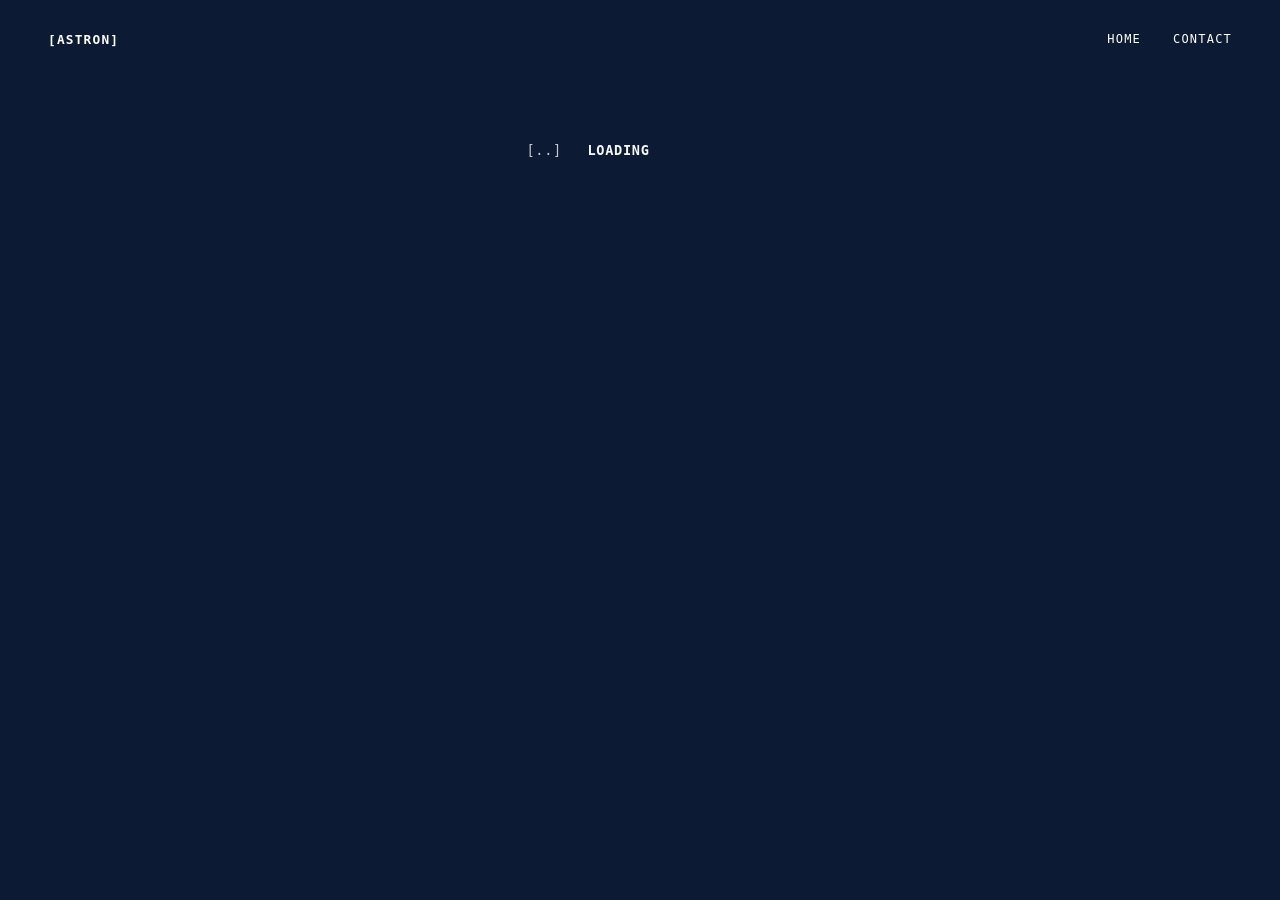
<file: index.html>
<!DOCTYPE html> <html lang=en> <head> <meta charset=utf-8> <meta content="width=device-width,initial-scale=1" name=viewport> <meta content=#333333 name=theme-color> <base href=/ > <link href=manifest.json rel=manifest crossorigin=use-credentials> <script>__SAPPER__={baseUrl:"",preloaded:[void 0,{}]};if('serviceWorker' in navigator)navigator.serviceWorker.register('/service-worker.js');(function(){try{eval("async function x(){}");var main="/client/client.5c0ad243.js"}catch(e){main="/client/legacy/client.cb245406.js"};var s=document.createElement("script");try{new Function("if(0)import('')")();s.src=main;s.type="module";s.crossOrigin="use-credentials";}catch(e){s.src="/client/shimport@2.0.5.js";s.setAttribute("data-main",main);}document.head.appendChild(s);}());</script> <link href=client/client-31a52aa5.css rel=stylesheet><link href=client/createOctokit-a85f76c7.css rel=stylesheet><link href=client/index-b0b6455a.css rel=stylesheet> <title>Status - astron</title><title>Status - astron</title> <link href=assets/apple-touch-icon.png rel=apple-touch-icon sizes=180x180> <link href=assets/favicon-32x32.png rel=icon type=image/png sizes=32x32> <link href=assets/favicon-16x16.png rel=icon type=image/png sizes=16x16> <link href=assets/favicon.ico rel="shortcut icon"> <style>@font-face{font-family:'Space Mono';src:url(https://raw.githubusercontent.com/teasyastron/status-page/master/assets/SpaceMono-Regular.ttf) format('truetype');font-weight:400;font-style:normal}@font-face{font-family:'Space Mono';src:url(https://raw.githubusercontent.com/teasyastron/status-page/master/assets/SpaceMono-Bold.ttf) format('truetype');font-weight:700;font-style:normal}@font-face{font-family:'Archivo Black';src:url(https://raw.githubusercontent.com/teasyastron/status-page/master/assets/ArchivoBlack-Regular.ttf) format('truetype');font-weight:400;font-style:normal}#sapper{display:none!important}*{margin:0;padding:0;box-sizing:border-box}body,html{margin:0!important;padding:0!important;font-family:'Space Mono',monospace!important;height:100%;width:100%;overflow:hidden;background-color:#0c1b33;color:#fff;user-select:none;-webkit-user-select:none}.background{position:absolute;top:0;left:0;width:100%;height:100%;background-image:url(https://raw.githubusercontent.com/teasyastron/status-page/master/assets/bg.png);background-size:cover;background-position:center bottom;z-index:0}.bg-overlay{position:absolute;top:0;left:0;width:100%;height:100%;background:linear-gradient(to bottom,rgba(12,27,51,.1) 0,rgba(12,27,51,.4) 100%);z-index:1}#custom-ui.container{display:flex;flex-direction:column;height:100%;padding:2rem 3rem;position:relative;z-index:2}#custom-ui .header{display:flex;justify-content:space-between;align-items:flex-start;font-family:'Space Mono',monospace;font-size:.75rem;letter-spacing:.1em}#custom-ui .nav-right{display:flex;gap:2rem}#custom-ui .logo{text-transform:uppercase;font-weight:700;font-size:.8rem}#custom-ui .nav-right a{color:#fff;text-decoration:none;text-transform:uppercase;transition:opacity .3s ease}#custom-ui .nav-right a:hover{opacity:.7}#custom-ui .content{flex-grow:1;display:flex;justify-content:center;padding-top:6rem}#custom-ui .mods-list{display:flex;flex-direction:column;gap:.5rem;font-family:'Space Mono',monospace;font-size:.85rem;letter-spacing:.05em;width:fit-content}#custom-ui .mod-item-link{display:block;text-decoration:none;color:inherit;transition:filter .3s ease}#custom-ui .mod-item-link:hover{filter:brightness(70%)}#custom-ui .mod-item{display:grid;grid-template-columns:45px 150px auto;gap:1rem;text-transform:uppercase;align-items:center}#custom-ui .mod-number{opacity:.8}#custom-ui .mod-name{font-weight:700}#custom-ui .mod-desc{opacity:.9;text-align:right}#custom-ui .mod-status-indicator{width:10px;height:10px;border-radius:50%;display:inline-block;justify-self:end}#custom-ui .mod-status-indicator.up{background-color:#10b981;box-shadow:0 0 10px #10b981}#custom-ui .mod-status-indicator.degraded{background-color:#f59e0b;box-shadow:0 0 10px #f59e0b}#custom-ui .mod-status-indicator.down{background-color:#ef4444;box-shadow:0 0 10px #ef4444}</style> <link href=https://status.astron.live/astron-theme.css rel=stylesheet><link href=https://status.astron.live/global.css rel=stylesheet><link href=https://raw.githubusercontent.com/upptime/upptime/master/assets/upptime-icon.svg rel=icon type=image/svg><link href=/logo-192.png rel=icon type=image/png> <link href=/client/client.5c0ad243.js rel=modulepreload as=script crossorigin=use-credentials><link href=/client/client-31a52aa5.css rel=preload as=style><link href=/client/index.49894735.js rel=modulepreload as=script crossorigin=use-credentials><link href=/client/createOctokit.3eab5942.js rel=modulepreload as=script crossorigin=use-credentials><link href=/client/inject_styles.803b7e80.js rel=modulepreload as=script crossorigin=use-credentials><link href=/client/createOctokit-a85f76c7.css rel=preload as=style><link href=/client/index-b0b6455a.css rel=preload as=style></head> <body> <div id=sapper> <div class=background id=custom-bg style=display:none> <div class=bg-overlay></div> </div> <div class=container id=custom-ui style=display:none> <header class=header> <div class=logo>[ASTRON]</div> <div class=nav-right> <a href=https://astron.live>HOME</a> <a href=mailto:hi@astron.live>CONTACT</a> </div> </header> <main class=content> <div class=mods-list id=status-list> <a class="mod-item-link placeholder-item"> <div class=mod-item> <span class=mod-number>[..]</span> <span class=mod-name>LOADING</span> <span class=mod-desc></span> </div> </a> </div> </main> </div> <script src=https://cdnjs.cloudflare.com/ajax/libs/gsap/3.12.2/gsap.min.js></script> <script> if (true) {
      document.querySelectorAll('link[rel=stylesheet]').forEach(el => el.remove());
      document.body.appendChild(document.getElementById('custom-bg')); document.body.appendChild(document.getElementById('custom-ui')); document.getElementById('custom-ui').style.display = 'flex';
      document.getElementById('custom-bg').style.display = 'block';
      
      const startTime = Date.now();
      gsap.from(".background", { duration: 2, opacity: 0, ease: "power2.inOut" });
      gsap.from("#custom-ui .header", { duration: 1.2, y: -30, opacity: 0, ease: "power3.out", delay: 0.3 });
      gsap.from(".placeholder-item", { duration: 1, y: -40, opacity: 0, stagger: 0.15, ease: "back.out(1.2)", delay: 0.8 });

      fetch('https://raw.githubusercontent.com/teasyastron/status-page/master/history/summary.json').then(r => r.json()).then(data => {
          let html = '';
          const nameMap = { 'Astron': 'astron', 'Rubber': 'Rubber', 'DNF': 'DNF Academy', 'CDN': 'astronCDN' };
          
          data.forEach((site, index) => {
              const num = String(index + 1).padStart(2, '0');
              const isUp = site.status === 'up';
              const isDegraded = site.status === 'degraded';
              const statusText = isUp ? 'Online' : (isDegraded ? 'Degraded' : 'Offline');
              const indicatorClass = isUp ? 'up' : (isDegraded ? 'degraded' : 'down');
              const link = site.url || '#';
              const displayName = nameMap[site.name] || site.name;
              const pingText = '<span style="font-size: 0.85em; opacity: 0.6; display: block; margin-top: 2px;">' + site.time + 'ms</span>';
              
              html += '<a href="' + link + '" class="mod-item-link dynamic-item" target="_blank">' +
                      '<div class="mod-item">' +
                          '<span class="mod-number">[' + num + ']</span>' +
                          '<span class="mod-name">' + displayName + '</span>' +
                          '<span class="mod-desc" style="text-align: right; display: flex; flex-direction: column; align-items: flex-end;">' +
                              '<span style="display: flex; align-items: center; gap: 8px;">' + statusText + ' <span class="mod-status-indicator ' + indicatorClass + '"></span></span>' +
                              pingText +
                          '</span>' +
                      '</div>' +
                  '</a>';
          });
          document.getElementById('status-list').innerHTML = html;
          
          const elapsed = (Date.now() - startTime) / 1000;
          let remainingDelay = 0.8 - elapsed;
          if (remainingDelay < 0) remainingDelay = 0;
          
          gsap.from(".dynamic-item", { 
              duration: 1, 
              y: -40, 
              opacity: 0, 
              stagger: 0.15, 
              ease: "back.out(1.2)", 
              delay: remainingDelay 
          });
      }).catch(e => {
          console.error(e);
      });
  } </script> <nav class=svelte-a08hsz><div class="container svelte-a08hsz"> <ul class=svelte-a08hsz> </ul></div> </nav> <main class=container> <header class=svelte-ngkazm><h1><strong>Astron Status</strong></h1> <p class="svelte-ngkazm lead">Real-time status for our services.</header> <section class=svelte-8lnl4f><div class="svelte-68jxue loading"><svg class=svelte-68jxue height=38 stroke=#aaa width=38 xmlns=http://www.w3.org/2000/svg><g fill=none fill-rule=evenodd><g stroke-width=2 transform="translate(1 1)"><circle cx=18 cy=18 r=18 stroke-opacity=.5></circle><path d="M36 18c0-9.94-8.06-18-18-18"><animateTransform attributeName=transform dur=1s from="0 18 18" repeatCount=indefinite to="360 18 18" type=rotate></animateTransform></path></g></g></svg></div> </section> <section class=svelte-8lnl4f><div class="svelte-68jxue loading"><svg class=svelte-68jxue height=38 stroke=#aaa width=38 xmlns=http://www.w3.org/2000/svg><g fill=none fill-rule=evenodd><g stroke-width=2 transform="translate(1 1)"><circle cx=18 cy=18 r=18 stroke-opacity=.5></circle><path d="M36 18c0-9.94-8.06-18-18-18"><animateTransform attributeName=transform dur=1s from="0 18 18" repeatCount=indefinite to="360 18 18" type=rotate></animateTransform></path></g></g></svg></div> </section> <div class="svelte-fqsq6s f changed"><h2>Live Status</h2> <form class="svelte-fqsq6s f r"><div><input class=svelte-fqsq6s id=data_day name=d type=radio value=day><label class=svelte-fqsq6s for=data_day>24h</label></div> <div><input class=svelte-fqsq6s id=data_week name=d type=radio value=week checked><label class=svelte-fqsq6s for=data_week>7d</label></div> <div><input class=svelte-fqsq6s id=data_month name=d type=radio value=month><label class=svelte-fqsq6s for=data_month>30d</label></div> <div><input class=svelte-fqsq6s id=data_year name=d type=radio value=year><label class=svelte-fqsq6s for=data_year>1y</label></div> <div><input class=svelte-fqsq6s id=data_all name=d type=radio value=all><label class=svelte-fqsq6s for=data_all>all</label></div></form></div> <section class="svelte-fqsq6s live-status"><div class="svelte-68jxue loading"><svg class=svelte-68jxue height=38 stroke=#aaa width=38 xmlns=http://www.w3.org/2000/svg><g fill=none fill-rule=evenodd><g stroke-width=2 transform="translate(1 1)"><circle cx=18 cy=18 r=18 stroke-opacity=.5></circle><path d="M36 18c0-9.94-8.06-18-18-18"><animateTransform attributeName=transform dur=1s from="0 18 18" repeatCount=indefinite to="360 18 18" type=rotate></animateTransform></path></g></g></svg></div> </section> <section><div class="svelte-68jxue loading"><svg class=svelte-68jxue height=38 stroke=#aaa width=38 xmlns=http://www.w3.org/2000/svg><g fill=none fill-rule=evenodd><g stroke-width=2 transform="translate(1 1)"><circle cx=18 cy=18 r=18 stroke-opacity=.5></circle><path d="M36 18c0-9.94-8.06-18-18-18"><animateTransform attributeName=transform dur=1s from="0 18 18" repeatCount=indefinite to="360 18 18" type=rotate></animateTransform></path></g></g></svg></div> </section> <section><div class="svelte-68jxue loading"><svg class=svelte-68jxue height=38 stroke=#aaa width=38 xmlns=http://www.w3.org/2000/svg><g fill=none fill-rule=evenodd><g stroke-width=2 transform="translate(1 1)"><circle cx=18 cy=18 r=18 stroke-opacity=.5></circle><path d="M36 18c0-9.94-8.06-18-18-18"><animateTransform attributeName=transform dur=1s from="0 18 18" repeatCount=indefinite to="360 18 18" type=rotate></animateTransform></path></g></g></svg></div></section></main> <footer class=svelte-jbr799><p>This page is <a href=https://github.com/teasyastron/status-page>open source</a>, powered by <a href=https://upptime.js.org>Upptime</a></p> </footer></div> <script> try {
        if (typeof window !== "undefined" && window.navigator && navigator.serviceWorker) {
          navigator.serviceWorker.getRegistrations().then(function (registrations) {
            for (let registration of registrations) {
              registration.unregister();
            }
          });
        }
        if (typeof window !== "undefined" && "caches" in window) {
          caches.keys().then(function (keyList) {
            return Promise.all(
              keyList.map(function (key) {
                return caches.delete(key);
              })
            );
          });
        }
      } catch (error) {} </script>
</file>
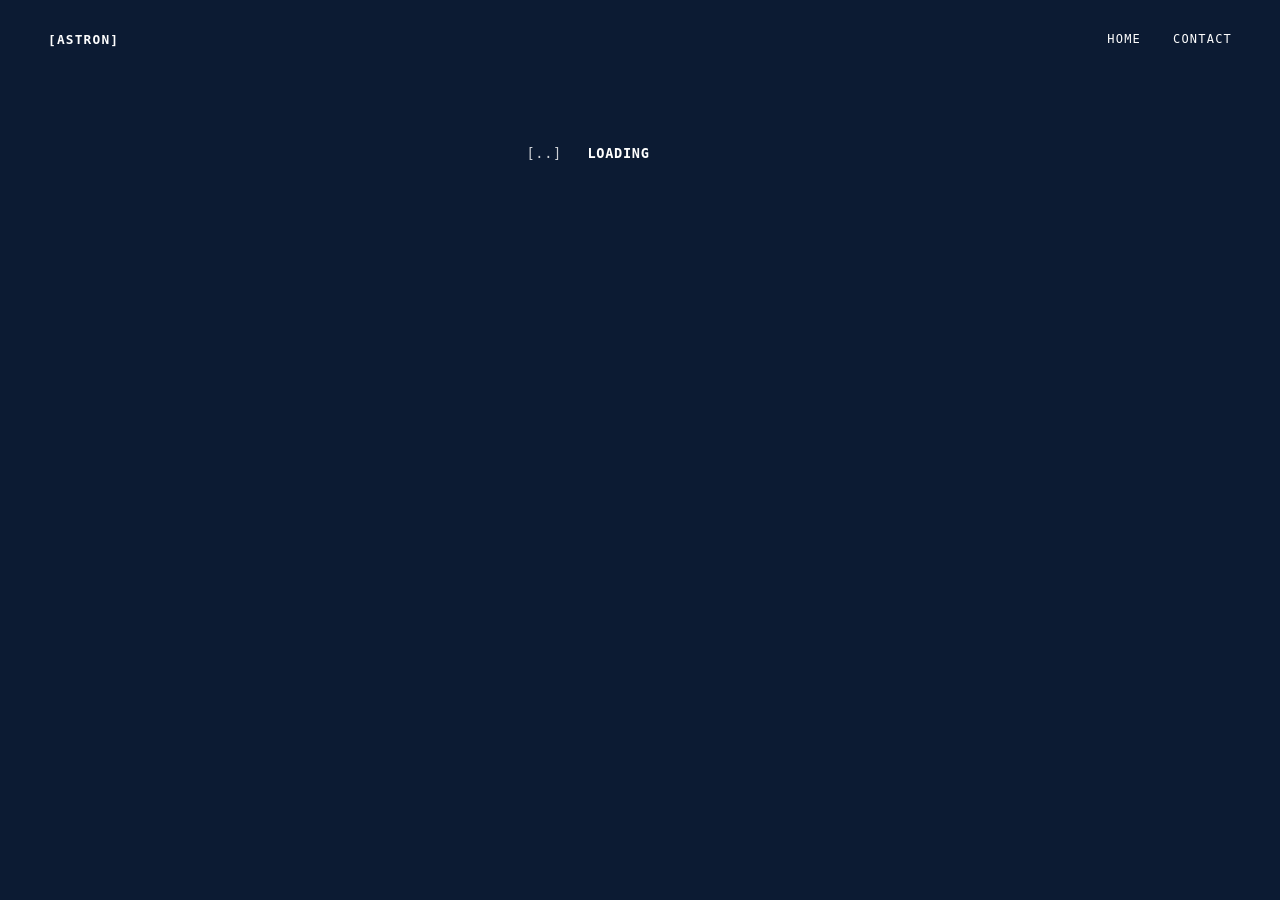
<file: assets/apple-touch-icon.png/index.html>
<!DOCTYPE html> <html lang=en> <head> <meta charset=utf-8> <meta content="width=device-width,initial-scale=1" name=viewport> <meta content=#333333 name=theme-color> <base href=/ > <link href=manifest.json rel=manifest crossorigin=use-credentials> <script>__SAPPER__={error:{message:"Not found",name:"PreloadError"},status:404,baseUrl:"",preloaded:[void 0,{}]};if('serviceWorker' in navigator)navigator.serviceWorker.register('/service-worker.js');(function(){try{eval("async function x(){}");var main="/client/client.5c0ad243.js"}catch(e){main="/client/legacy/client.cb245406.js"};var s=document.createElement("script");try{new Function("if(0)import('')")();s.src=main;s.type="module";s.crossOrigin="use-credentials";}catch(e){s.src="/client/shimport@2.0.5.js";s.setAttribute("data-main",main);}document.head.appendChild(s);}());</script> <link href=client/client-31a52aa5.css rel=stylesheet> <title>404</title><title>Status - astron</title> <link href=assets/apple-touch-icon.png rel=apple-touch-icon sizes=180x180> <link href=assets/favicon-32x32.png rel=icon type=image/png sizes=32x32> <link href=assets/favicon-16x16.png rel=icon type=image/png sizes=16x16> <link href=assets/favicon.ico rel="shortcut icon"> <style>@font-face{font-family:'Space Mono';src:url(https://raw.githubusercontent.com/teasyastron/status-page/master/assets/SpaceMono-Regular.ttf) format('truetype');font-weight:400;font-style:normal}@font-face{font-family:'Space Mono';src:url(https://raw.githubusercontent.com/teasyastron/status-page/master/assets/SpaceMono-Bold.ttf) format('truetype');font-weight:700;font-style:normal}@font-face{font-family:'Archivo Black';src:url(https://raw.githubusercontent.com/teasyastron/status-page/master/assets/ArchivoBlack-Regular.ttf) format('truetype');font-weight:400;font-style:normal}#sapper{display:none!important}*{margin:0;padding:0;box-sizing:border-box}body,html{margin:0!important;padding:0!important;font-family:'Space Mono',monospace!important;height:100%;width:100%;overflow:hidden;background-color:#0c1b33;color:#fff;user-select:none;-webkit-user-select:none}.background{position:absolute;top:0;left:0;width:100%;height:100%;background-image:url(https://raw.githubusercontent.com/teasyastron/status-page/master/assets/bg.png);background-size:cover;background-position:center bottom;z-index:0}.bg-overlay{position:absolute;top:0;left:0;width:100%;height:100%;background:linear-gradient(to bottom,rgba(12,27,51,.1) 0,rgba(12,27,51,.4) 100%);z-index:1}#custom-ui.container{display:flex;flex-direction:column;height:100%;padding:2rem 3rem;position:relative;z-index:2}#custom-ui .header{display:flex;justify-content:space-between;align-items:flex-start;font-family:'Space Mono',monospace;font-size:.75rem;letter-spacing:.1em}#custom-ui .nav-right{display:flex;gap:2rem}#custom-ui .logo{text-transform:uppercase;font-weight:700;font-size:.8rem}#custom-ui .nav-right a{color:#fff;text-decoration:none;text-transform:uppercase;transition:opacity .3s ease}#custom-ui .nav-right a:hover{opacity:.7}#custom-ui .content{flex-grow:1;display:flex;justify-content:center;padding-top:6rem}#custom-ui .mods-list{display:flex;flex-direction:column;gap:.5rem;font-family:'Space Mono',monospace;font-size:.85rem;letter-spacing:.05em;width:fit-content}#custom-ui .mod-item-link{display:block;text-decoration:none;color:inherit;transition:filter .3s ease}#custom-ui .mod-item-link:hover{filter:brightness(70%)}#custom-ui .mod-item{display:grid;grid-template-columns:45px 150px auto;gap:1rem;text-transform:uppercase;align-items:center}#custom-ui .mod-number{opacity:.8}#custom-ui .mod-name{font-weight:700}#custom-ui .mod-desc{opacity:.9;text-align:right}#custom-ui .mod-status-indicator{width:10px;height:10px;border-radius:50%;display:inline-block;justify-self:end}#custom-ui .mod-status-indicator.up{background-color:#10b981;box-shadow:0 0 10px #10b981}#custom-ui .mod-status-indicator.degraded{background-color:#f59e0b;box-shadow:0 0 10px #f59e0b}#custom-ui .mod-status-indicator.down{background-color:#ef4444;box-shadow:0 0 10px #ef4444}</style> <link href=https://status.astron.live/astron-theme.css rel=stylesheet><link href=https://status.astron.live/global.css rel=stylesheet><link href=https://raw.githubusercontent.com/upptime/upptime/master/assets/upptime-icon.svg rel=icon type=image/svg><link href=/logo-192.png rel=icon type=image/png> </head> <body> <div id=sapper> <div class=background id=custom-bg style=display:none> <div class=bg-overlay></div> </div> <div class=container id=custom-ui style=display:none> <header class=header> <div class=logo>[ASTRON]</div> <div class=nav-right> <a href=https://astron.live>HOME</a> <a href=mailto:hi@astron.live>CONTACT</a> </div> </header> <main class=content> <div class=mods-list id=status-list> <a class="mod-item-link placeholder-item"> <div class=mod-item> <span class=mod-number>[..]</span> <span class=mod-name>LOADING</span> <span class=mod-desc></span> </div> </a> </div> </main> </div> <script src=https://cdnjs.cloudflare.com/ajax/libs/gsap/3.12.2/gsap.min.js></script> <script> if (true) {
      document.querySelectorAll('link[rel=stylesheet]').forEach(el => el.remove());
      document.body.appendChild(document.getElementById('custom-bg')); document.body.appendChild(document.getElementById('custom-ui')); document.getElementById('custom-ui').style.display = 'flex';
      document.getElementById('custom-bg').style.display = 'block';
      
      const startTime = Date.now();
      gsap.from(".background", { duration: 2, opacity: 0, ease: "power2.inOut" });
      gsap.from("#custom-ui .header", { duration: 1.2, y: -30, opacity: 0, ease: "power3.out", delay: 0.3 });
      gsap.from(".placeholder-item", { duration: 1, y: -40, opacity: 0, stagger: 0.15, ease: "back.out(1.2)", delay: 0.8 });

      fetch('https://raw.githubusercontent.com/teasyastron/status-page/master/history/summary.json').then(r => r.json()).then(data => {
          let html = '';
          const nameMap = { 'Astron': 'astron', 'Rubber': 'Rubber', 'DNF': 'DNF Academy', 'CDN': 'astronCDN' };
          
          data.forEach((site, index) => {
              const num = String(index + 1).padStart(2, '0');
              const isUp = site.status === 'up';
              const isDegraded = site.status === 'degraded';
              const statusText = isUp ? 'Online' : (isDegraded ? 'Degraded' : 'Offline');
              const indicatorClass = isUp ? 'up' : (isDegraded ? 'degraded' : 'down');
              const link = site.url || '#';
              const displayName = nameMap[site.name] || site.name;
              const pingText = '<span style="font-size: 0.85em; opacity: 0.6; display: block; margin-top: 2px;">' + site.time + 'ms</span>';
              
              html += '<a href="' + link + '" class="mod-item-link dynamic-item" target="_blank">' +
                      '<div class="mod-item">' +
                          '<span class="mod-number">[' + num + ']</span>' +
                          '<span class="mod-name">' + displayName + '</span>' +
                          '<span class="mod-desc" style="text-align: right; display: flex; flex-direction: column; align-items: flex-end;">' +
                              '<span style="display: flex; align-items: center; gap: 8px;">' + statusText + ' <span class="mod-status-indicator ' + indicatorClass + '"></span></span>' +
                              pingText +
                          '</span>' +
                      '</div>' +
                  '</a>';
          });
          document.getElementById('status-list').innerHTML = html;
          
          const elapsed = (Date.now() - startTime) / 1000;
          let remainingDelay = 0.8 - elapsed;
          if (remainingDelay < 0) remainingDelay = 0;
          
          gsap.from(".dynamic-item", { 
              duration: 1, 
              y: -40, 
              opacity: 0, 
              stagger: 0.15, 
              ease: "back.out(1.2)", 
              delay: remainingDelay 
          });
      }).catch(e => {
          console.error(e);
      });
  } </script> <nav class=svelte-a08hsz><div class="container svelte-a08hsz"> <ul class=svelte-a08hsz> </ul></div> </nav> <main class=container> <h1 class=svelte-17w3omn>404</h1> <p class=svelte-17w3omn>Not found</p> </main> <footer class=svelte-jbr799><p>This page is <a href=https://github.com/teasyastron/status-page>open source</a>, powered by <a href=https://upptime.js.org>Upptime</a></p> </footer></div> <script> try {
        if (typeof window !== "undefined" && window.navigator && navigator.serviceWorker) {
          navigator.serviceWorker.getRegistrations().then(function (registrations) {
            for (let registration of registrations) {
              registration.unregister();
            }
          });
        }
        if (typeof window !== "undefined" && "caches" in window) {
          caches.keys().then(function (keyList) {
            return Promise.all(
              keyList.map(function (key) {
                return caches.delete(key);
              })
            );
          });
        }
      } catch (error) {} </script>
</file>
